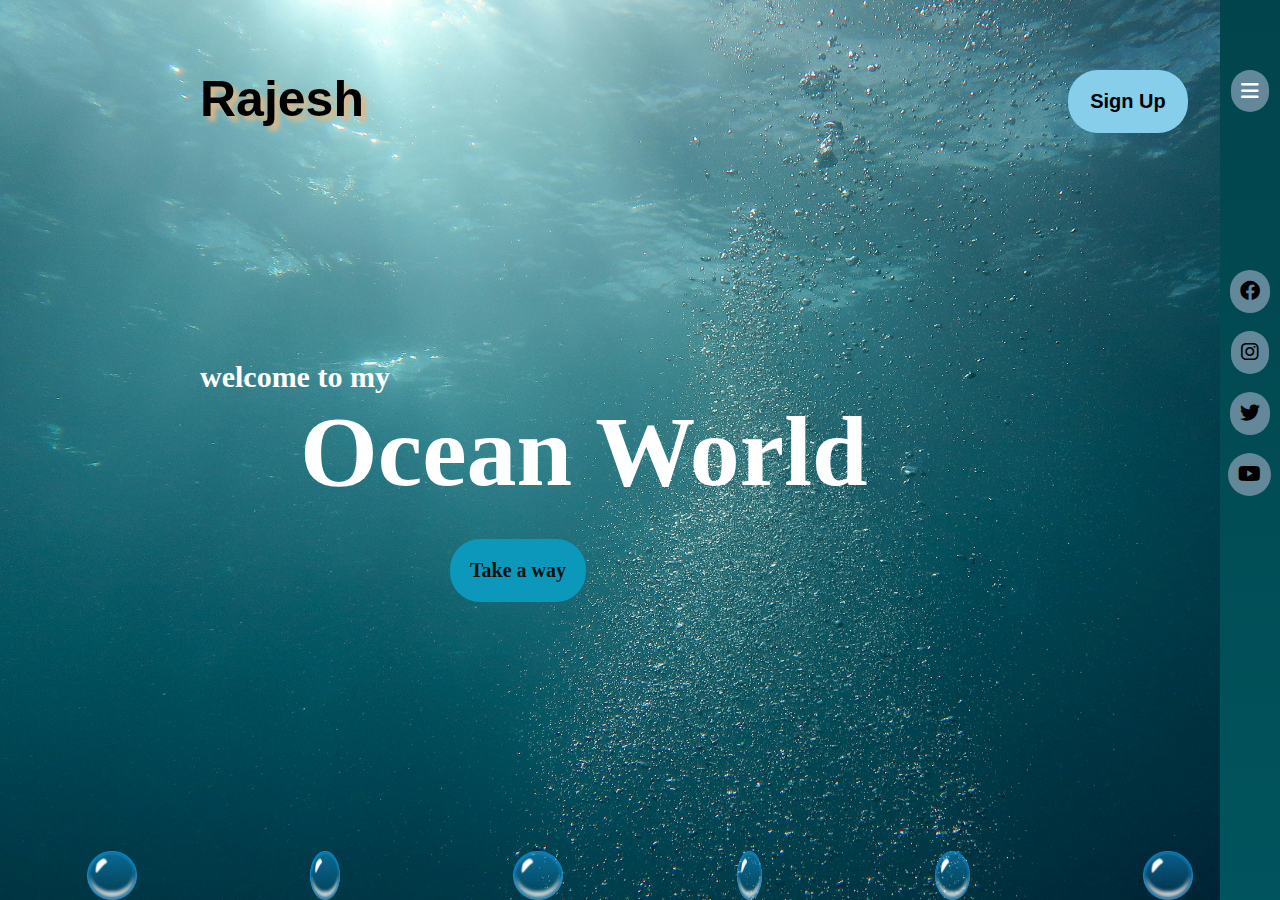
<file: index.html>
<!DOCTYPE html>
<html lang="en">
<head>
    <meta charset="UTF-8">
    <meta name="viewport" content="width=device-width, initial-scale=1.0">
    <title>Document</title>

    <link rel="stylesheet" href="https://cdnjs.cloudflare.com/ajax/libs/font-awesome/6.0.0-beta3/css/all.min.css">

    <link rel="stylesheet" href="style5.css">
</head>
<body>
    <header>
        <div class="content">
            <h1 class="name">Rajesh</h1>
            <button class="sign">Sign Up</button>
        </div>
    </header>

    <section>
        <h6>welcome to my</h6>
        <h1 class="ocean">Ocean World</h1>
        <button class="button" type="button">Take a way</button>
    </section>

    <aside>
        <div class="bars">
            <a href="" class="bar"><i class="fa-solid fa-bars"></i></a>
        </div>
        <div class="icon"> 
            <button class="icons"><i class="fa-brands fa-facebook"></i></button><br><br>
            <button class="icons"><i class="fa-brands fa-instagram"></i></button><br><br>
            <button class="icons"><i class="fa-brands fa-twitter"></i></button><br><br>
            <button class="icons"><i class="fa-brands fa-youtube"></i></button><br><br>
        </div>        
    </aside>

    <article>
        <div class="drop">
            <img src="waterdrop.webp" alt="" class="drops">
            <img src="waterdrop.webp" alt="" class="drops">
            <img src="waterdrop.webp" alt="" class="drops">
            <img src="waterdrop.webp" alt="" class="drops">
            <img src="waterdrop.webp" alt="" class="drops">
            <img src="waterdrop.webp" alt="" class="drops">
        </div>    
    </article>
</body>
</html>
</file>
<file: style5.css>
*{
    margin: 0;
    padding: 0;
    font-family: 'Times New Roman', Times, serif;
    box-sizing: border-box;
}

body{
    background-image: url(waterpixel.jpg);
    background-size: cover;
    background-attachment: fixed;
}

.content{
    display: flex;
    margin-top: 70px;
}
.name{
    margin-left: 200px;
    font-size: 50px;
    color: black;
    font-family:'Gill Sans', 'Gill Sans MT', Calibri, 'Trebuchet MS', sans-serif;
    text-shadow: 5px 5px 5px burlywood;
}
.sign{
    margin-left: 55%;
    padding: 20px;
    width: 120px;
    border-radius: 30px;
    border: none;
    background-color: skyblue;
    font-size: 20px;
    font-weight: bold;
    font-family:'Gill Sans', 'Gill Sans MT', Calibri, 'Trebuchet MS', sans-serif;
}
div .sign:hover{
    background-color: rgb(39, 176, 245);
}



aside{
    width: 60px;
    height: 100vh;
    position: absolute;
    top: 0;
    right: 0;
    background: linear-gradient(#02444c,#00545d);
}

.bars{
    margin-top: 80px;
    text-align: center
}

.bar{
    font-size: 20px;
    border: 1px;
    padding: 10px;
    border-radius: 50px;
    background-color: rgb(99, 136, 153);
    color: white;
}
div .bar:hover{
    background-color: rgba(14, 191, 240, 0.995);
}

.icon {
    position: absolute;
    top: 30%;
    margin-left: 8px;
    text-align: center;
    
}
.icons{
    padding: 10px;
    font-size: 20px;
    border-radius: 30px;
    border: none;
    background-color: rgb(99, 136, 153);
}

div .icons:hover{
    background-color: rgba(10, 170, 140, 0.985);
}

section{
    position: absolute;
    top: 40%;
    margin-left: 200px;
}
h6{
    font-size: 30px;
    color: white;
}
.ocean{
    font-size: 100px;
    margin-left: 100px;
    color: white;
}
.button{
    padding: 20px;
    margin-left: 250px;
    margin-top: 30px;
    border-radius: 30px;
    border: none;
    background-color: rgb(12, 152, 187);
    font-size: 20px;
    font-weight: bold;
    color: rgb(20, 16, 16);
}

section .button:hover{
    background-color: rgb(23, 166, 201);
}

.drops{
    
    width: 50px;
    animation: bubble 7s infinite linear;
    bottom: -80;
}

.drop{
    width: 100%;
    display: flex;
    justify-content: space-around;
    bottom: 0;
    position: absolute;
}

@keyframes bubble{
    0%{
        transform: translateX(0);
        opacity: 0;
    }
    25%{
        opacity: 1;
    }
    50%{
        opacity: 1;
    }
    75%{
        opacity: 1;
    }
    100%{
        transform: translateY(-70vh);
        opacity: 0;
    }
}

.drop .drops:nth-child(1)
{
    animation-delay: 6s;
    
}
.drop .drops:nth-child(2)
{
    animation-delay: 1s;
    width: 30px;
}
.drop .drops:nth-child(3)
{
    animation-delay: 3s;
   
}
.drop .drops:nth-child(4)
{
    animation-delay: 1s;
    width: 25px;
}
.drop .drops:nth-child(5)
{
    animation-delay: 7s;
    width: 35px;
}
.drop .drops:nth-child(6)
{
    animation-delay: 5s;
    
}
.drop .drops:nth-child(7)
{
    animation-delay: 4s;
    width: 35px;
}
.drop .drops:nth-child(8)
{
    animation-delay: 1s;
    
}
.drop .drops:nth-child(9)
{
    animation-delay: 8s;
    
}
.drop .drops:nth-child(10)
{
    animation-delay: 10s;
    
}
</file>
